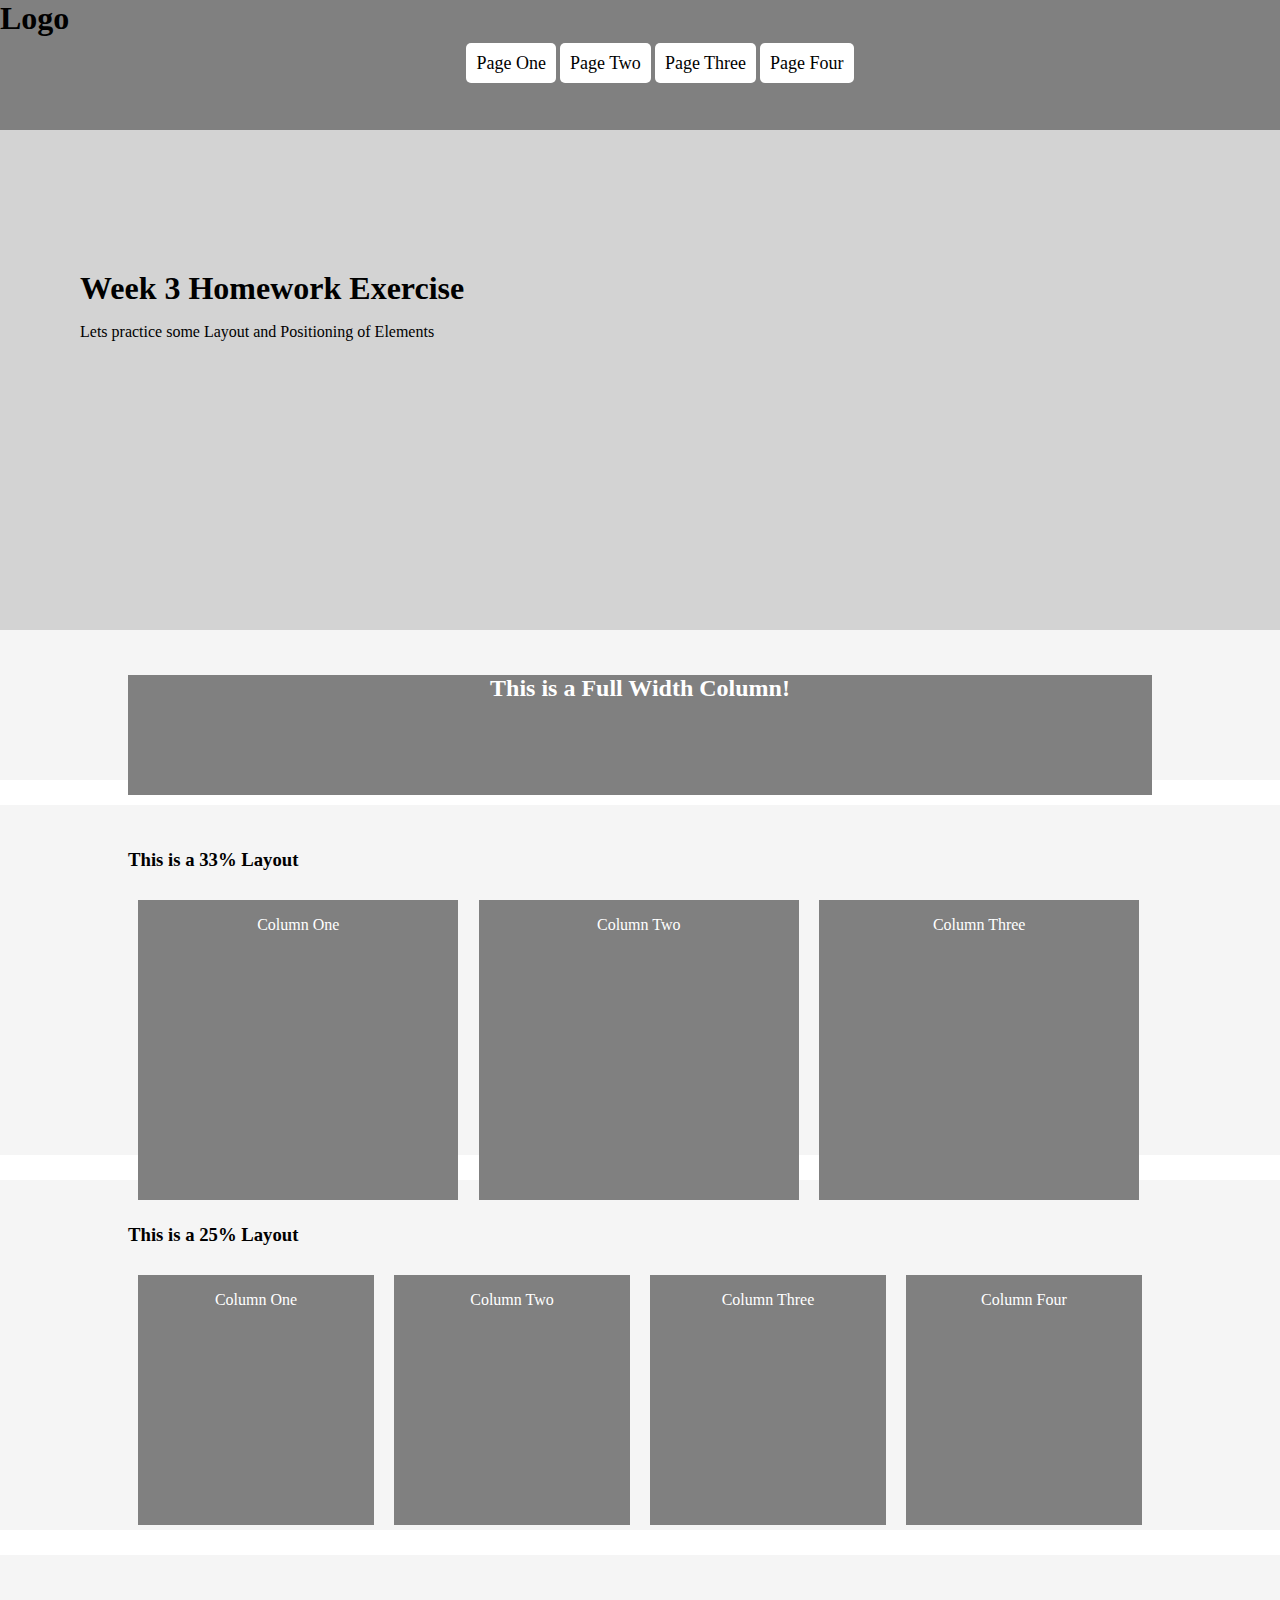
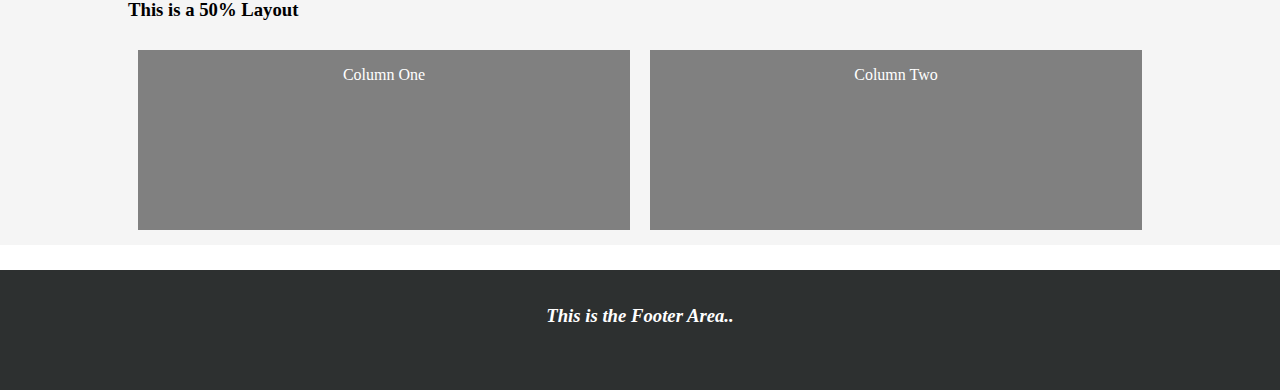
<file: pages/index.html>
<!DOCTYPE html>
<html lang="en">
<head>
    <meta charset="UTF-8">
    <meta http-equiv="X-UA-Compatible" content="IE=edge">
    <meta name="viewport" content="width=device-width, initial-scale=1.0">
    <title>Week 3 Homework</title>
    <link rel="stylesheet" href="/css/main.css">
</head>


<body>

    <nav>
            <div class="logo">
                <h1>Logo</h1>
            </div>
            <div class="nav-con">
                
            <ul>
                <center>
                <li><a href=index.html>Page One</a></li>
                <li><a href=/pages/page2.html>Page Two</a></li>
                <li><a href=/pages/page3.html>Page Three</a></li>
                <li><a href=/pages/page4.html>Page Four</a></li>
                </center>
            </ul>
            
            </div>
    </nav>
    
    <header>

        <h1>Week 3 Homework Exercise</h1>
        <p>Lets practice some Layout and Positioning of Elements</p>



    </header>


    <section class="full">
        <div class="col-12">
            <h2>This is a Full Width Column!</h2>
        </div>
    </section>
    
    <section class="third">
        <h3>This is a 33% Layout</h3>
        <div class="col-4"><p>Column One</p></div>
        <div class="col-4"><p>Column Two</p></div>
        <div class="col-4"><p>Column Three</p></div>
    </section>

    <section class="quarter">
        <h3>This is a 25% Layout</h3>
        <div class="col-3"><p>Column One</p></div>
        <div class="col-3"><p>Column Two</p></div>
        <div class="col-3"><p>Column Three</p></div>
        <div class="col-3"><p>Column Four</p></div>
    </section>

    <section class="half">
        <h3>This is a 50% Layout</h3>
        <div class="col-6"><p>Column One</p></div>
        <div class="col-6"><p>Column Two</p></div>
    </section>

    <footer><h3><i>This is the Footer Area..</i></h3></footer>


</body>
</html>
</file>
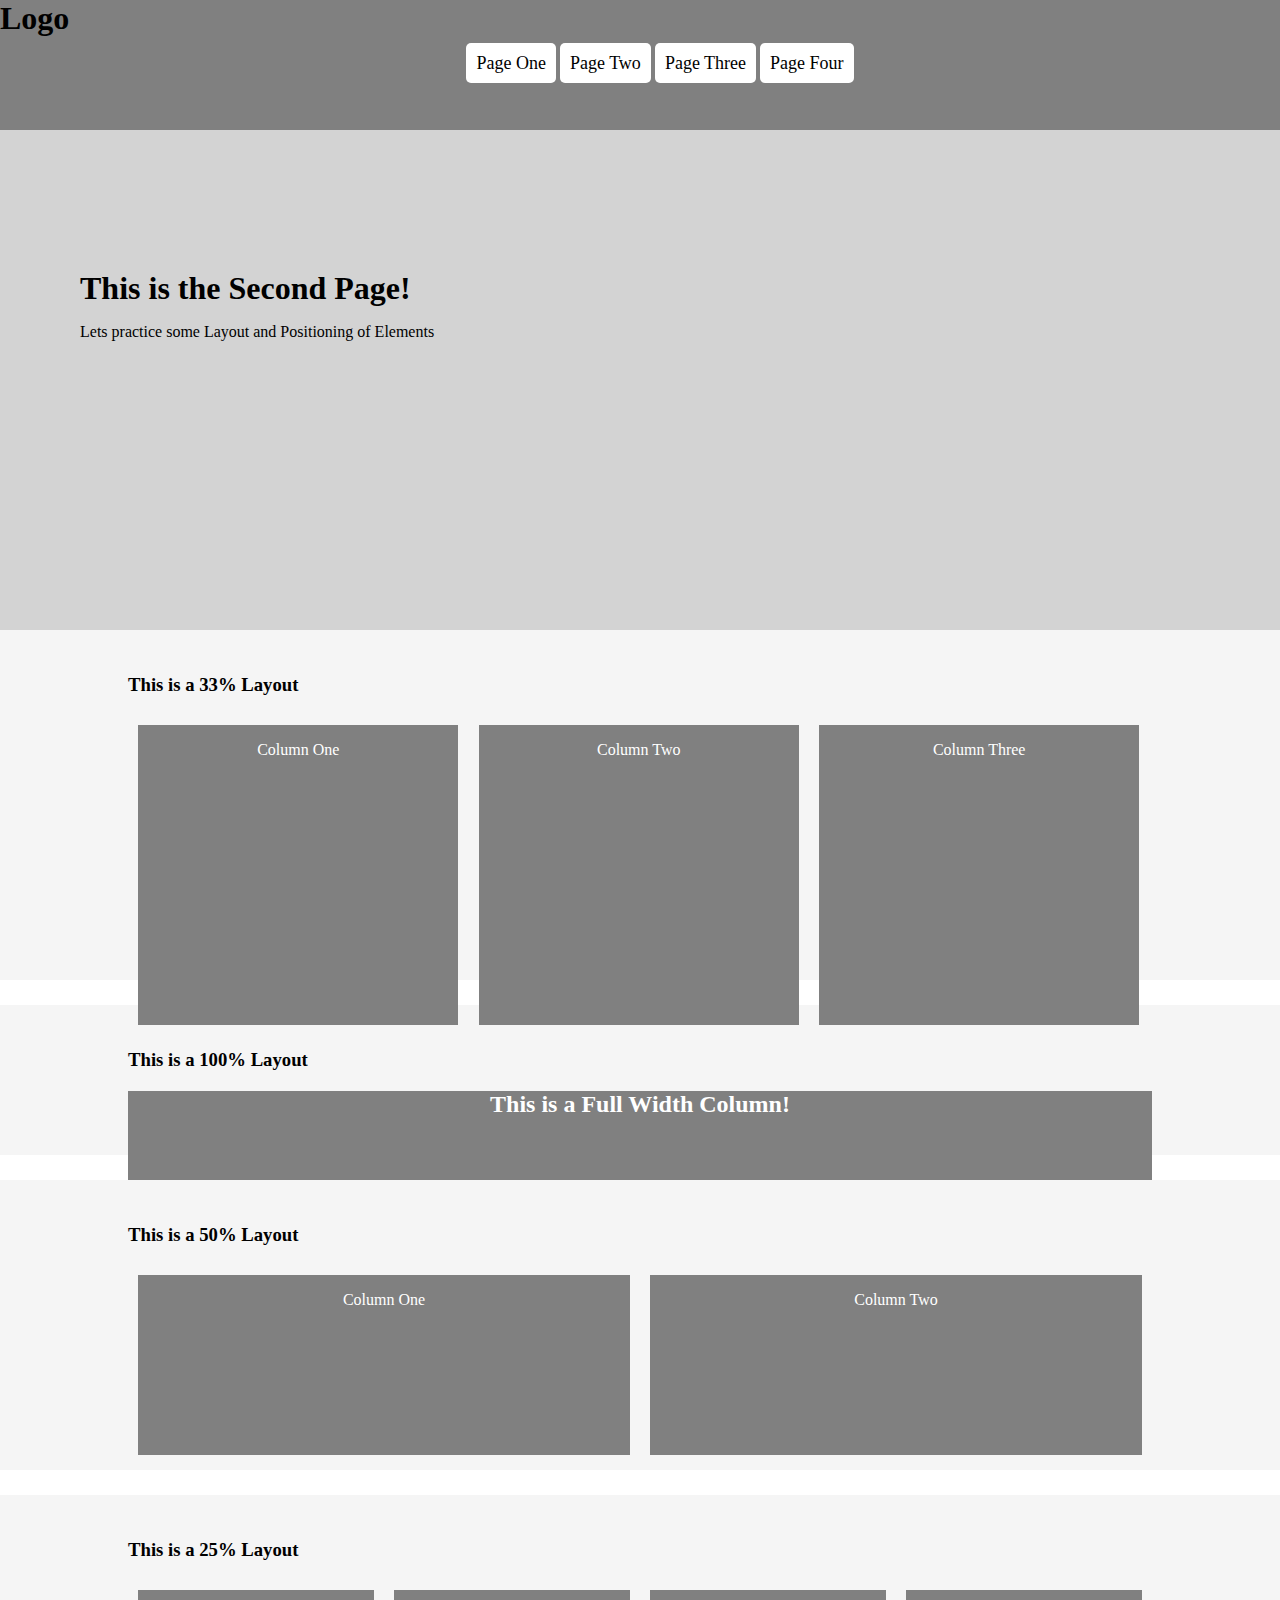
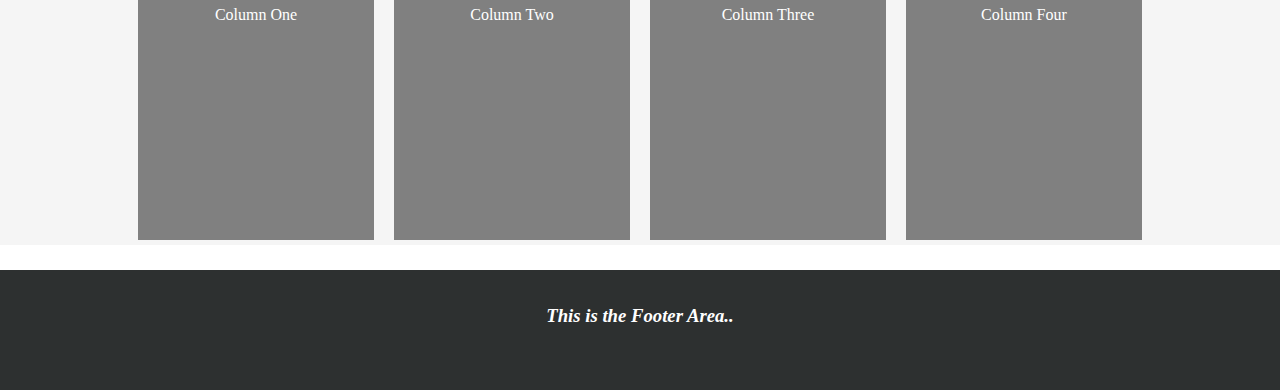
<file: pages/page2.html>
<!DOCTYPE html>
<html lang="en">
<head>
    <meta charset="UTF-8">
    <meta http-equiv="X-UA-Compatible" content="IE=edge">
    <meta name="viewport" content="width=device-width, initial-scale=1.0">
    <title>Week 3 Homework</title>
    <link rel="stylesheet" href="/css/main.css">
</head>


<body>

    <nav>
            <div class="logo">
                <h1>Logo</h1>
            </div>
            <div class="nav-con">
                
                <ul>
                    <center>
                    <li><a href=index.html>Page One</a></li>
                    <li><a href=/pages/page2.html>Page Two</a></li>
                    <li><a href=/pages/page3.html>Page Three</a></li>
                    <li><a href=/pages/page4.html>Page Four</a></li>
                    </center>
                </ul>
            
            </div>
    </nav>
    
    <header>

        <h1>This is the Second Page!    </h1>
        <p>Lets practice some Layout and Positioning of Elements</p>



    </header>

   <section class="third">
        <h3>This is a 33% Layout</h3>
        <div class="col-4"><p>Column One</p></div>
        <div class="col-4"><p>Column Two</p></div>
        <div class="col-4"><p>Column Three</p></div>
    </section>

    <section class="full">
        <h3>This is a 100% Layout</h3>
        <div class="col-12">
            <h2>This is a Full Width Column!</h2>
        </div>
    </section>

    <section class="half">
        <h3>This is a 50% Layout</h3>
        <div class="col-6"><p>Column One</p></div>
        <div class="col-6"><p>Column Two</p></div>
    </section>

    <section class="quarter">
        <h3>This is a 25% Layout</h3>
        <div class="col-3"><p>Column One</p></div>
        <div class="col-3"><p>Column Two</p></div>
        <div class="col-3"><p>Column Three</p></div>
        <div class="col-3"><p>Column Four</p></div>
    </section>

    <footer><h3><i>This is the Footer Area..</i></h3></footer>


</body>
</html>
</file>
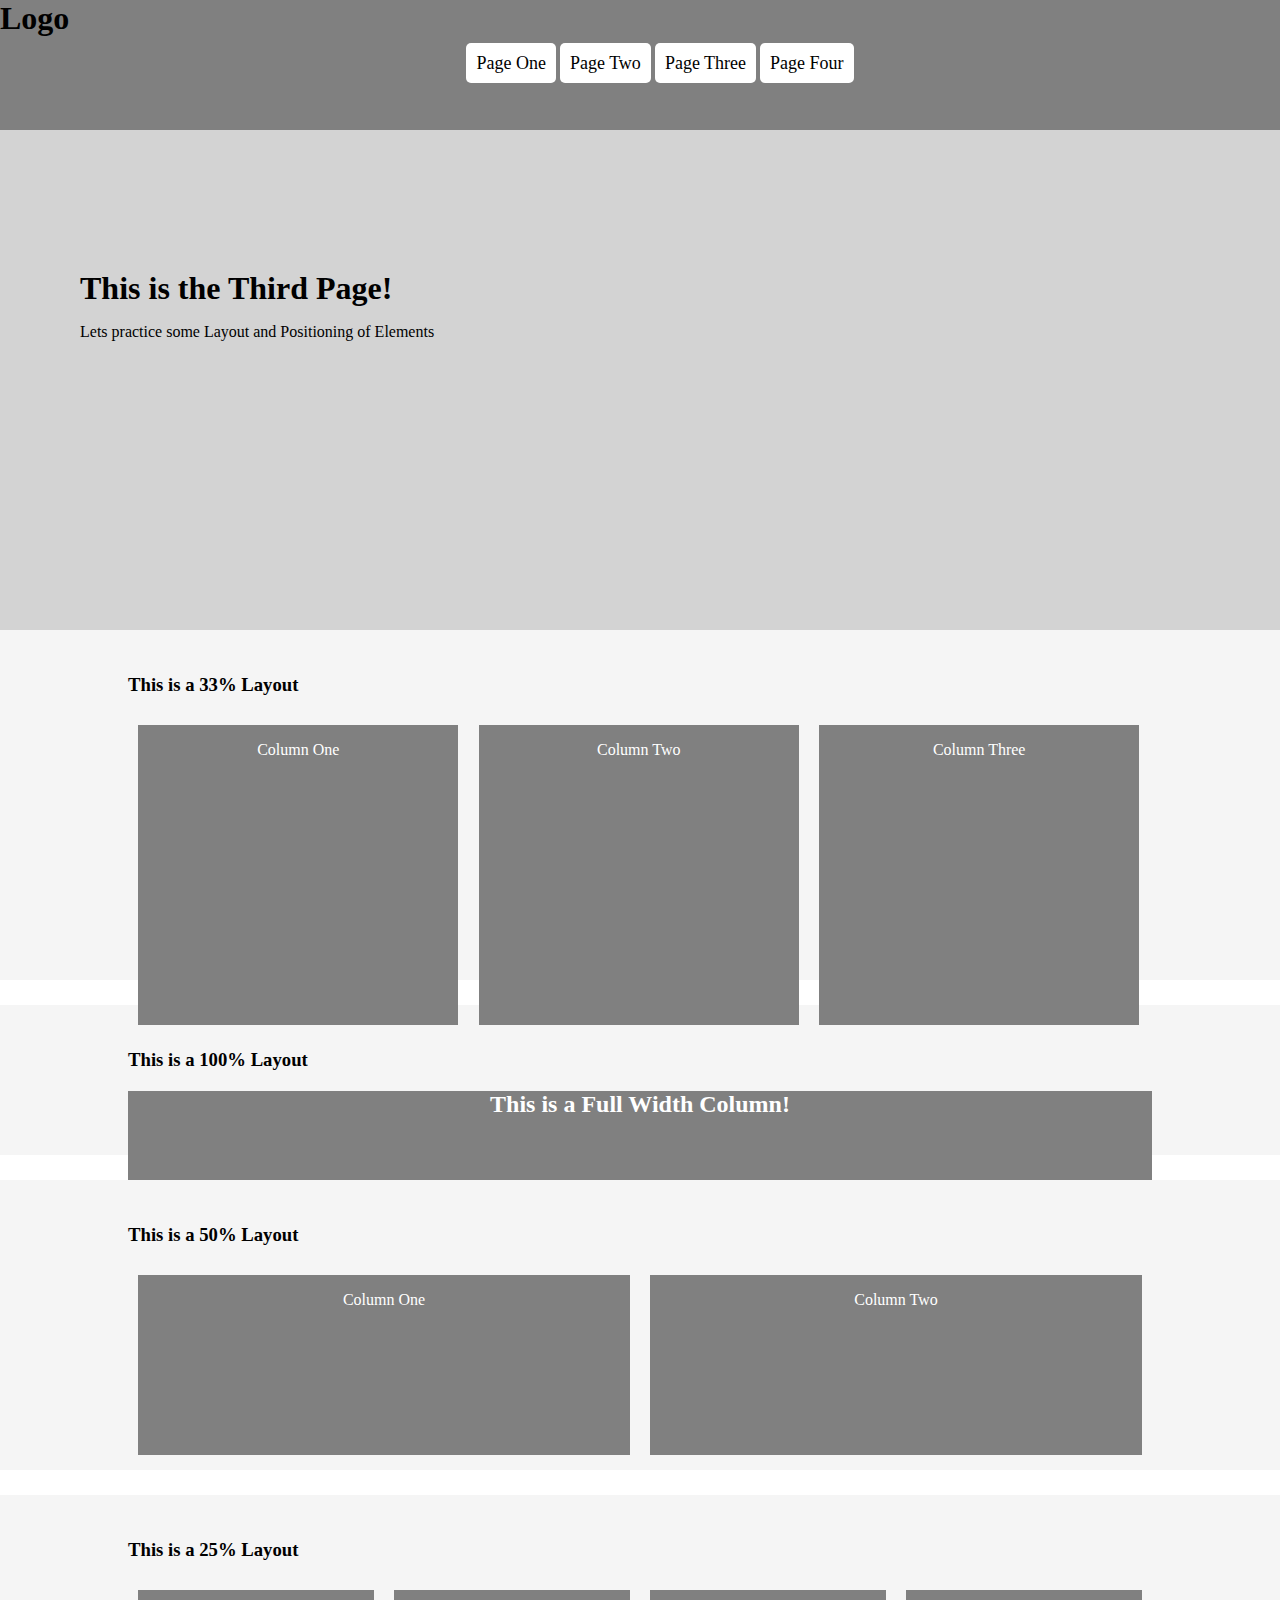
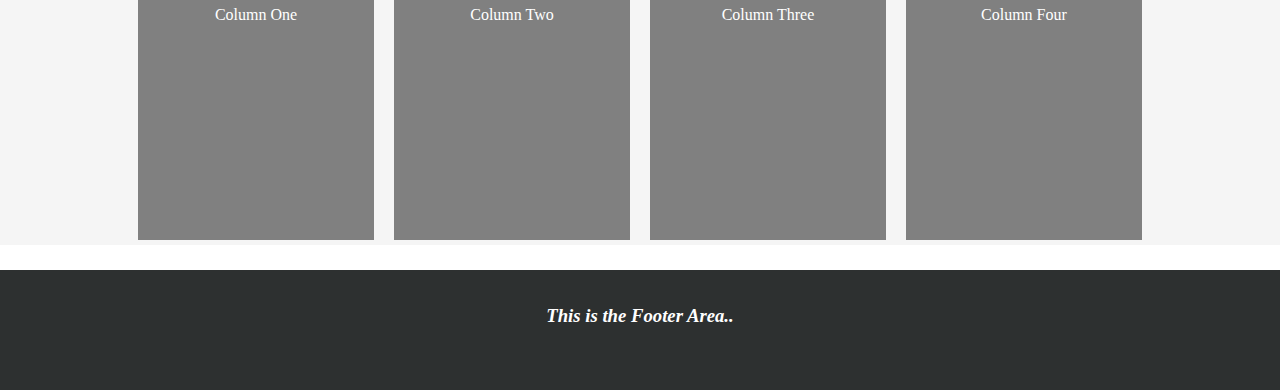
<file: pages/page3.html>
<!DOCTYPE html>
<html lang="en">
<head>
    <meta charset="UTF-8">
    <meta http-equiv="X-UA-Compatible" content="IE=edge">
    <meta name="viewport" content="width=device-width, initial-scale=1.0">
    <title>Week 3 Homework</title>
    <link rel="stylesheet" href="/css/main.css">
</head>


<body>

    <nav>
            <div class="logo">
                <h1>Logo</h1>
            </div>
            <div class="nav-con">
                
                <ul>
                    <center>
                    <li><a href=index.html>Page One</a></li>
                    <li><a href=/pages/page2.html>Page Two</a></li>
                    <li><a href=/pages/page3.html>Page Three</a></li>
                    <li><a href=/pages/page4.html>Page Four</a></li>
                    </center>
                </ul>
            
            </div>
    </nav>
    
    <header>

        <h1>This is the Third Page!    </h1>
        <p>Lets practice some Layout and Positioning of Elements</p>



    </header>

   <section class="third">
        <h3>This is a 33% Layout</h3>
        <div class="col-4"><p>Column One</p></div>
        <div class="col-4"><p>Column Two</p></div>
        <div class="col-4"><p>Column Three</p></div>
    </section>

    <section class="full">
        <h3>This is a 100% Layout</h3>
        <div class="col-12">
            <h2>This is a Full Width Column!</h2>
        </div>
    </section>

    <section class="half">
        <h3>This is a 50% Layout</h3>
        <div class="col-6"><p>Column One</p></div>
        <div class="col-6"><p>Column Two</p></div>
    </section>

    <section class="quarter">
        <h3>This is a 25% Layout</h3>
        <div class="col-3"><p>Column One</p></div>
        <div class="col-3"><p>Column Two</p></div>
        <div class="col-3"><p>Column Three</p></div>
        <div class="col-3"><p>Column Four</p></div>
    </section>

    <footer><h3><i>This is the Footer Area..</i></h3></footer>


</body>
</html>
</file>
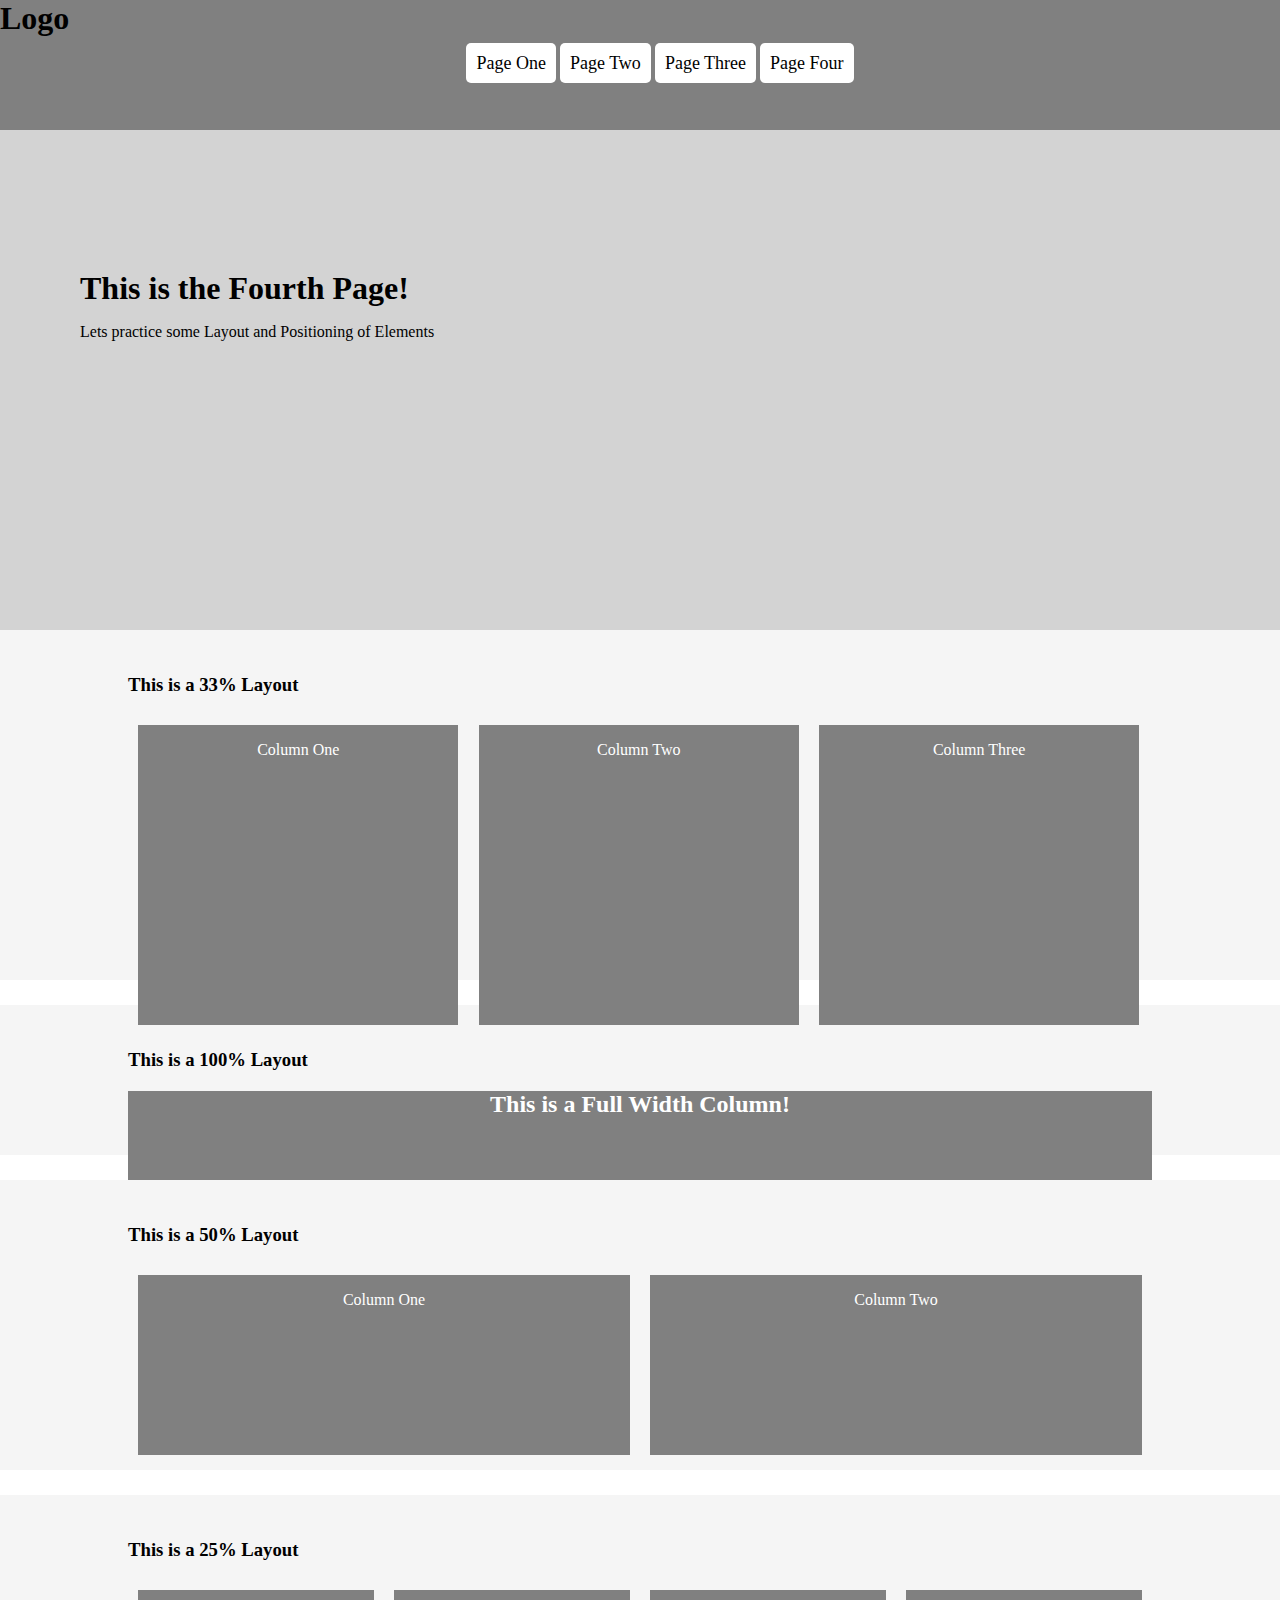
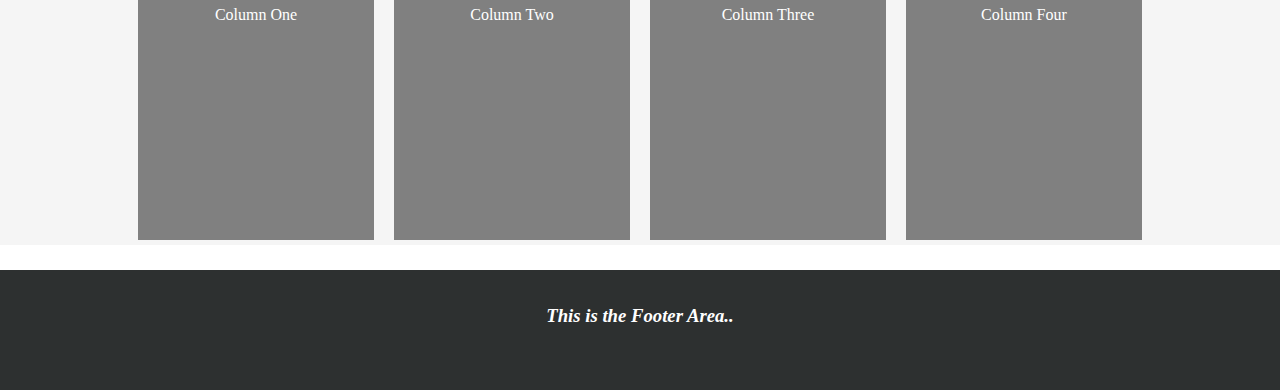
<file: pages/page4.html>
<!DOCTYPE html>
<html lang="en">
<head>
    <meta charset="UTF-8">
    <meta http-equiv="X-UA-Compatible" content="IE=edge">
    <meta name="viewport" content="width=device-width, initial-scale=1.0">
    <title>Week 3 Homework</title>
    <link rel="stylesheet" href="/css/main.css">
</head>


<body>

    <nav>
            <div class="logo">
                <h1>Logo</h1>
            </div>
            <div class="nav-con">
                
                <ul>
                    <center>
                    <li><a href=index.html>Page One</a></li>
                    <li><a href=/pages/page2.html>Page Two</a></li>
                    <li><a href=/pages/page3.html>Page Three</a></li>
                    <li><a href=/pages/page4.html>Page Four</a></li>
                    </center>
                </ul>
            
            </div>
    </nav>
    
    <header>

        <h1>This is the Fourth Page!    </h1>
        <p>Lets practice some Layout and Positioning of Elements</p>



    </header>

   <section class="third">
        <h3>This is a 33% Layout</h3>
        <div class="col-4"><p>Column One</p></div>
        <div class="col-4"><p>Column Two</p></div>
        <div class="col-4"><p>Column Three</p></div>
    </section>

    <section class="full">
        <h3>This is a 100% Layout</h3>
        <div class="col-12">
            <h2>This is a Full Width Column!</h2>
        </div>
    </section>

    <section class="half">
        <h3>This is a 50% Layout</h3>
        <div class="col-6"><p>Column One</p></div>
        <div class="col-6"><p>Column Two</p></div>
    </section>

    <section class="quarter">
        <h3>This is a 25% Layout</h3>
        <div class="col-3"><p>Column One</p></div>
        <div class="col-3"><p>Column Two</p></div>
        <div class="col-3"><p>Column Three</p></div>
        <div class="col-3"><p>Column Four</p></div>
    </section>

    <footer><h3><i>This is the Footer Area..</i></h3></footer>


</body>
</html>
</file>
<file: css/main.css>
html, body, nav, h1{
    margin: 0;
    padding: 0;
}

nav{
width: 100%;
height: 130px;
background-color: gray;
}

header{
width: 100%;
height: 500px;
background-color: lightgray;
}

header h1{
    padding-top: 140px;
    padding-left: 80px;
}

header p{
    padding-left: 80px;
}

section{
width: 80%;
background-color: whitesmoke;
margin-bottom: 25px;
padding-left: 10%;
padding-right: 10%;
padding-top: 25px;
padding-bottom: 25px;

}

.full{
height: 100px;
}

.col-12{
width: 100%;
height: 120px;
background-color: grey;
text-align: center;
color: white;
padding-top: 0px;

}

.half{
height: 240px;
}


.col-6{
width: 48%;
height: 180px;
background-color: grey;
text-align: center;
color: white;
float: left;
margin: 1%;
}

.third{
height: 300px;
}

.col-4{
width: 31.25%;
height: 300px;
background-color: grey;
text-align: center;
color: white;
float: left;
margin: 1%;
}

.quarter{
height: 300px;
}

.col-3{
    width: 23%;
    height: 250px;
    background-color: grey;
    text-align: center;
    color: white;
    float: left;
    margin: 1%;
}

footer{
    width: 100%;
    height: 120px;
    background-color: rgb(45, 48, 48);
    color:#ffffff;
    text-align: center;
    }

footer h3{
    padding-top: 35px;
}

li{
    display: inline;
}

a{ 
    text-decoration: none;
    background-color: white;
    color: black;
    text-align: center;
    border-radius: 5px;
    font-size: large;
    padding: 10px
}

a:hover{
    color: rgb(255, 255, 255);
    background-color: #000000;

}
</file>
